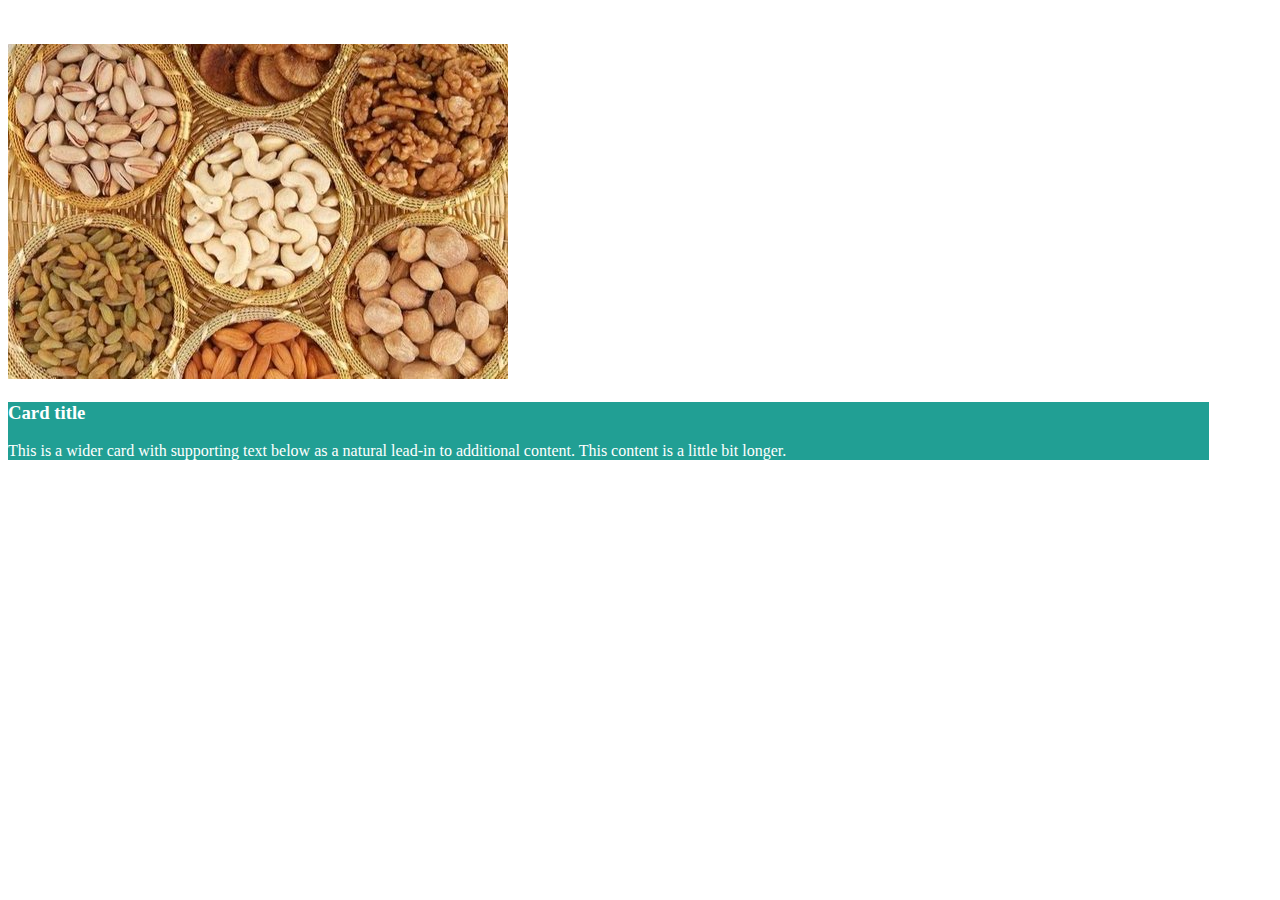
<file: index.html>
<!doctype html>
<html lang="en">
  <head>
    <!-- Required meta tags -->
    <meta charset="utf-8">
    <meta name="viewport" content="width=device-width, initial-scale=1">

    <!-- Bootstrap CSS -->
    <link href="https://cdn.jsdelivr.net/npm/bootstrap@5.1.3/dist/css/bootstrap.min.css" rel="stylesheet" integrity="sha384-1BmE4kWBq78iYhFldvKuhfTAU6auU8tT94WrHftjDbrCEXSU1oBoqyl2QvZ6jIW3" crossorigin="anonymous">
    <link rel="stylesheet" href="Cards.css">
    
    <title></title>
  </head>
  <body>
      <br><br>
    <div class="container" >
    <div class="card mb-3" style="max-width: 95%;">
        <div class="row g-0">
          <div class="col-md-4">
            <img src="Dry fruits.jpg" class="img-fluid rounded-start" alt="...">
          </div>
          <div class="col-md-8"  >
            <div class="card-body">
              <h3 class="card-title">Card title</h3>
              <p class="card-text">This is a wider card with supporting text below as a natural lead-in to additional content. This content is a little bit longer.</p>
            </div>
          </div>
        </div>
      </div>
    </div>

   
    <!-- Option 1: Bootstrap Bundle with Popper -->
    <!-- <script src="https://cdn.jsdelivr.net/npm/bootstrap@5.1.3/dist/js/bootstrap.bundle.min.js" integrity="sha384-ka7Sk0Gln4gmtz2MlQnikT1wXgYsOg+OMhuP+IlRH9sENBO0LRn5q+8nbTov4+1p" crossorigin="anonymous"></script> -->

  </body>
</html>
</file>
<file: Cards.css>
.col-md-8{
    background-color: #219F94;
    color: white;
    /* border-radius: 0px 25px 25px 0px; */
    /* width: 80%; */
}
</file>
